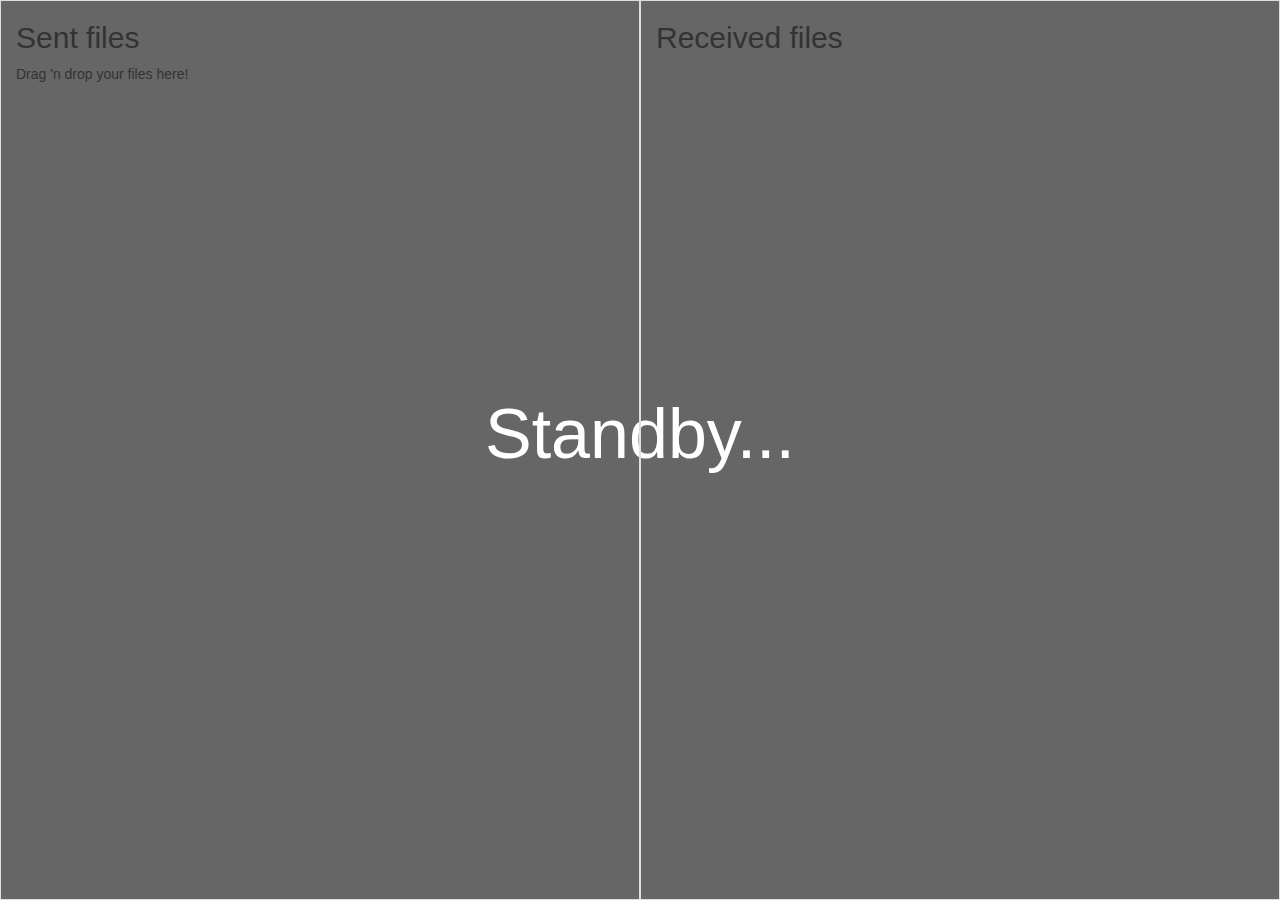
<file: file-sharing/index.html>
<!DOCTYPE html>
<html>

<head>
    <title>VideolinkPlatform - File sharing example</title>
    <link rel="stylesheet" href="//maxcdn.bootstrapcdn.com/bootstrap/3.3.2/css/bootstrap.min.css">
    <link rel="stylesheet" href="styles.css">
    <script src="//cdn.videolinkplatform.com/vl_api.js"></script>
    <script src="//code.jquery.com/jquery-1.11.2.min.js"></script>
</head>

<body>
    <div class="container-fluid not-initialized">
        <div class="row">
            <div class="col-xs-6">
                <h2>Sent files</h2>
                <div id="dropzone-files" class="not-initialized">

                </div>
            </div>
            <div class="col-xs-6">
                <h2>Received files</h2>
                <div id="transmited-files">

                </div>
            </div>
        </div>
    </div>
    <script charset="utf-8">
    (function($) {
        'use strict';
        $(function() {
            //We will save File Sharing Service to this variable as soon as room will be created
            var fileSharingService;

            /**
             * This method is called by Drag'n'drop interface when user droped file into container
             * and receives selected files as argument.
             * (it can also be called when file is selected in <input type="file">)
             */
            function sendP2PFile(file) {
                if ( !! fileSharingService) {
                    fileSharingService.startFileSharing(file);
                } else {
                    alert('File Sharing Service is not ready yet');
                }
            }

            /**
             * Called by onDownloadCompleted event, to show info about downloaded file
             */
            function addDownloadedFile(fileId, name, fileData, type, mime) {
                $('#transmited-files').append('<a target="_blank" href="' + fileData + '" class="file-thumbnail col-sm-3"><i class="glyphicon glyphicon-file"></i> Open ' + name + '</a>');
            }

            function removeInitScreen() {
                $('.container-fluid').removeClass('not-initialized');
            }

            /**
             * Initialize connection to VideolinkPlatform Signaling Cloud and 
             * establish text/data connection (so no video and audio stream will be sent)
             */
            var vlpConnector = new VideolinkPlatformConnector({
                apiKey: '58109df59af3c725f8ed0f2a0c65e341',
                connectionType: 'chat-only'
            }, function(connector) {
                /**
                 * Create room with name "file-share". If room already exists we will just join it,
                 * otherwise it will be created first.
                 */
                var roomName = 'file-share';
                connector.createRoom({
                    name: roomName
                }, function(room) {
                    /**
                     * Room is ready, so we can retrieve File Sharing Service and prepare to file transfer
                     */
                    fileSharingService = room.getFileSharingService();
                    removeInitScreen();

                    /**
                     * This event is fired when remote peer initiates file transfer
                     */
                    fileSharingService.onFileRequest(function(fileTransferId, name) {
                        
                        fileSharingService.acceptFileSharingRequest(fileTransferId);
                        
                    });

                    /**
                     * This event is fired when download is completed and we can show file info
                     */
                    fileSharingService.onDownloadCompleted(function(fileId, name, fileData, type, mime) {
                        addDownloadedFile(fileId, name, fileData, type, mime);
                    });

                })
            }, function(error) {
                console.log(error);
            })

            /*********************************************************************
             * Drag 'n drop functions via JQuery UI (just ignore them)
             ********************************************************************/
            var $dropZone = $('#dropzone-files'),
                firstDrop = false;
            if ('draggable' in document.createElement('span')) {
                $dropZone[0].ondragover = function() {
                    $dropZone.addClass('hover');
                    return false;
                };
                $dropZone[0].ondragend = function() {
                    $dropZone.removeClass('hover');
                    return false;
                };
                $dropZone[0].ondrop = function(e) {
                    if (!firstDrop) {
                        $dropZone.removeClass('not-initialized');
                        firstDrop = !firstDrop;
                    }
                    $dropZone.removeClass('hover');
                    $dropZone.append('<div class="file-thumbnail col-sm-3"><i class="glyphicon glyphicon-file"></i>' + e.dataTransfer.files[0].name + '</div>');
                    sendP2PFile(e.dataTransfer.files[0]);
                    e.preventDefault();
                }
            } else {
                $dropZone
                    .removeClass('not-initialized')
                    .append('<input type="file" name="tfile" id="tfile" value="" onchange="dndFallbackFn">');
            }

            function dndFallbackFn() {
                sendP2PFile(this.files[0]);
                return false;
            }
        })
    })(
        window.jQuery
    );
    </script>
</body>

</html>
</file>
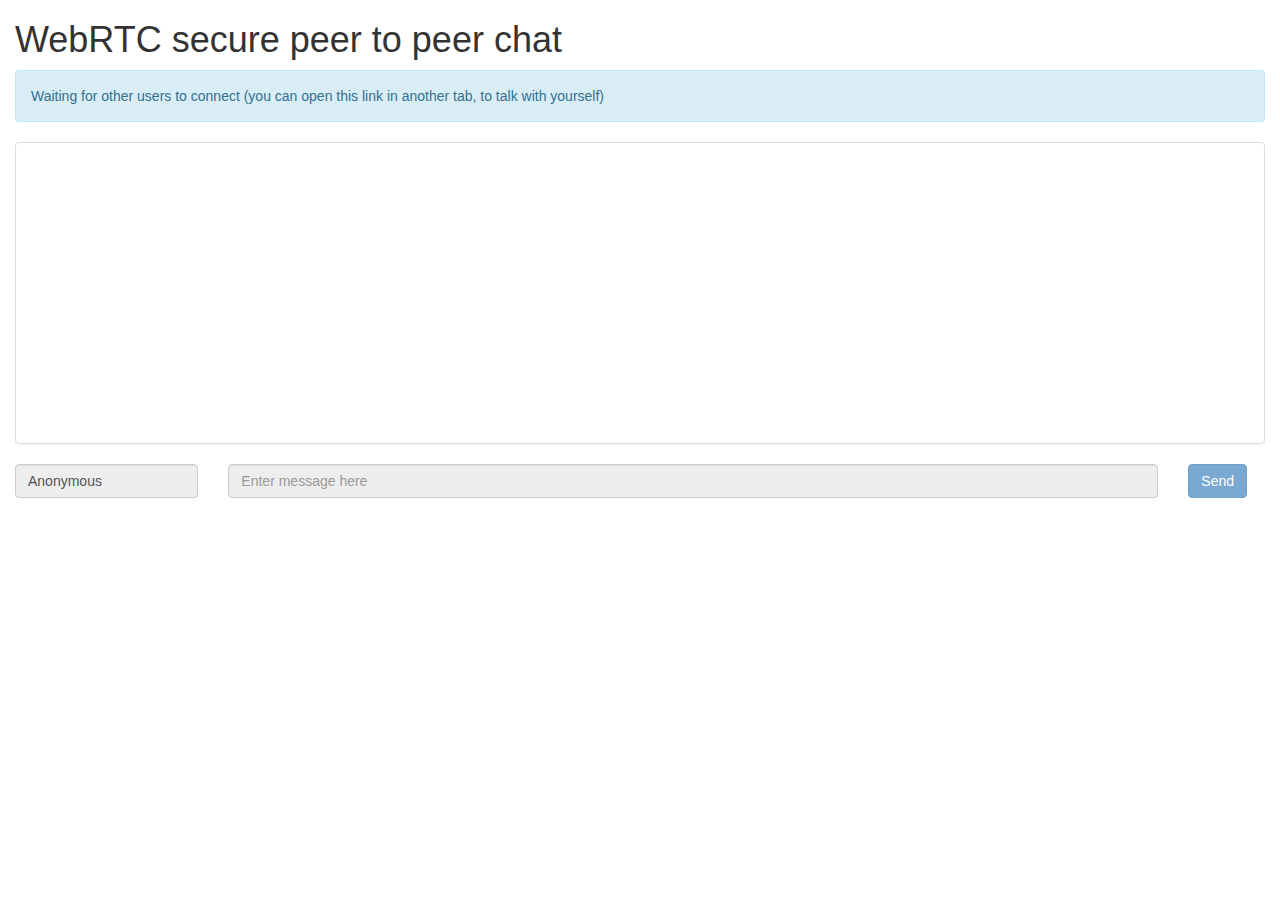
<file: webrtc-text-chat/index.html>
<html>
	<head>
		<script src="//cdn.videolinkplatform.com/vl_api.js"></script>
		<script src="//code.jquery.com/jquery-1.11.2.min.js"></script>
        <link href="//maxcdn.bootstrapcdn.com/bootstrap/3.3.1/css/bootstrap.min.css" rel="stylesheet">
	</head>
<body>
    <div class="container-fluid">
        <h1>WebRTC secure peer to peer chat</h1>

        <!-- Alert that will be shown until at least one user connects -->
        <div class="alert alert-info" role="alert" id="status">Waiting for other users to connect (you can open this link in another tab, to talk with yourself)</div>

        <!-- Show this for browsers that don't support WebRTC (yeah, there are still some) -->
        <div class="alert alert-danger" role="alert" id="notsupported" style="display: none">Your browser doesn't support WebRTC. Try to open this page in latest Chrome or Firefox.</div>

        <!-- Panel with chat messages log -->
        <div class="panel panel-default">
            <div class="panel-body" id="chatLog" style="height:300px;overflow-y: scroll"></div>
        </div>

        <!-- Controls for entering and sending message -->
        <div class="row">
            <div class="col-md-2">
                <input class="form-control" type="text" id="myname" value="Anonymous" placeholder="Nickname" style="width:100%" disabled>
            </div>
            <div class="col-md-9">
                <input class="form-control" type="text" id="message" placeholder="Enter message here" style="width:100%" disabled>
            </div>
            <div class="col-md-1">
                <input type="button" id="send" value="Send" class="btn btn-primary" disabled>
            </div>
        </div>
    </div>

    <script language="javascript">
        $(function() {
            /**
             * Add new message to log
             */
            function addMessageToLog(message) {
                $('#chatLog').append('<div><b>' + message.from + '</b>: ' + message.text + '</div>');
                //Scroll log down
                $('#chatLog')[0].scrollTop = $('#chatLog')[0].scrollHeight;
            }

            /**
             * Use helper function isWebRTC to determine if browser supports WebRTC, otherwise show sad message
             */
            if (isWebRTC()) {
                /**
                 * Create new connection to VideolinkPlatform signaling cloud and specify our API key and connection mode.
                 * Second argument contains callback that will be called after connection is successfully established.
                 */
                new VideolinkPlatformConnector({
                    apiKey: '58109df59af3c725f8ed0f2a0c65e341',
                    connectionType: 'chat-only'
                }, function(connector) {
                    //Name of our room (free text)
                    var roomName = 'text-chat';

                    /*
                     * Create room with specified name.
                     * Second argument contains callback that will be called after room was created and is ready to be used.
                     */
                    connector.createRoom({name: roomName}, function(vlRoom) {
                        /*
                         * This event handler will be called each time user presses Enter inside message field or clicks
                         * "Send" button and will send entered message together with user name to other participants via
                         * direct peer to peer channel.
                         */
                        var sendMessage = function() {
                            /*
                             * Prepare message object that will be sent
                             * type: free text field, that can be used to distinguish different message types
                             * from: message author nickname
                             * text: message text
                             */
                            var messageToSend = {
                                type: 'chat-message',
                                from: $('#myname').val(),
                                text: $('#message').val()
                            };

                            //Add message to own chat log
                            addMessageToLog(messageToSend);

                            //Send prepared object to other participants
                            vlRoom.sendDataMessage(messageToSend);

                            //Clear message input
                            $('#message').val('');
                        };

                        /**
                         * Set created handler for button click and message input (when "enter" clicked) events
                         */
                        $('#send').click(sendMessage);
                        $('#message').keyup(function(e){
                            if(e.keyCode == 13) {
                                sendMessage();
                            }
                        });

                    }).on('onRemoteParticipantConnected', function() {
                        /**
                         * This event fires each time user connects to room.
                         * If we are here, room is not empty anymore, so we can remove "waiting" alert and enable
                         * inputs and send button.
                         */
                        $('#status').hide();
                        $('input').prop('disabled', false);

                    }).on('onEmpty', function() {
                        /**
                         * This event fires each time room becomes empty (all users left).
                         * If we are here, there are no users left in the room except us, so nobody to send message to.
                         * We can disable controls to don't send messages to nowhere.
                         */
                        $('#status').show();
                        $('input').prop('disabled', true);

                    }).on('onDataMessage', function(message) {
                        /**
                         * This event fires each time we receive message from other user.
                         */
                        addMessageToLog(message);
                    })
                })
            } else {
                $('#status').hide();
                $('#notsupported').show();
            }

        })
    </script>

</body>
</html>
</file>
<file: file-sharing/styles.css>
html, body, .container-fluid, .row {
    height: 100%;
}
.col-xs-6 {
    height: 100%;
    box-sizing: border-box;
    border: #dedede 1px solid;
}
#dropzone-files, #transmited-files {
    min-height: 85%;
    position: relative;
    text-align: center;
}
#dropzone-files.not-initialized:before {
    content:'Drag \'n drop your files here!';
    display: block;
    position: absolute;
}
#dropzone-files.hover {
    background-color: #dedede;
}
.file-thumbnail {
    word-wrap: break-word;
    box-shadow: #dedede 0 0 2px inset;
    padding: 15px;
}
.file-thumbnail .glyphicon-file {
    font-size: 3em;
    color: #cecece;
}
.container-fluid.not-initialized:before {
    content:'Standby...';
    display: block;
    position: absolute;
    top: 0;
    bottom: 0;
    right: 0;
    left: 0;
    text-align: center;
    font-size: 5em;
    background-color: rgba(0, 0, 0, 0.6);
    color: #fff;
    padding-top: 30vh;
    padding-top: 30%;
}
</file>
